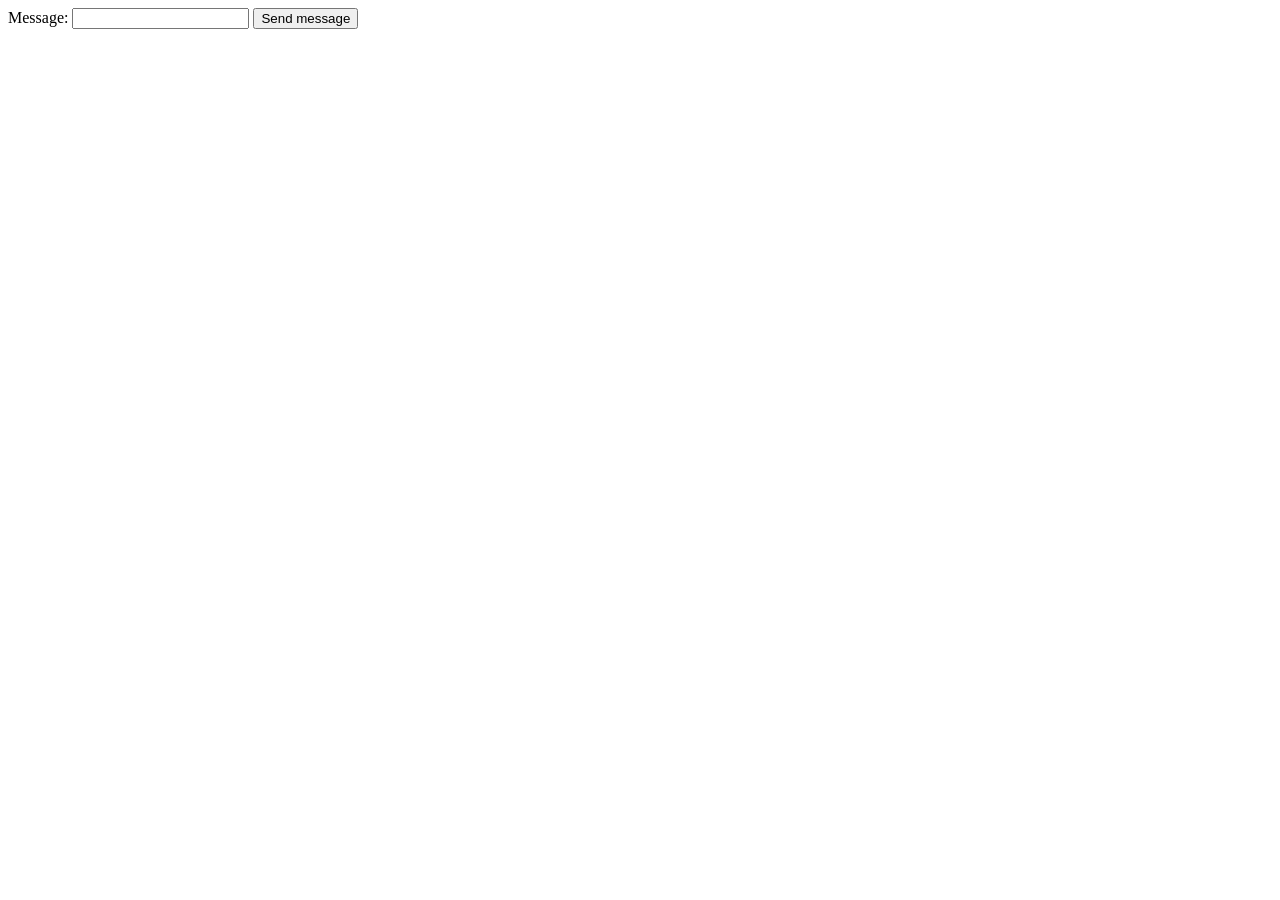
<file: src/main/resources/templates/index.html>
<html xmlns="http://www.w3.org/1999/xhtml"
      xmlns:th="http://www.thymeleaf.org">
<head>
    <script
            src="https://code.jquery.com/jquery-3.3.1.js"
            integrity="sha256-2Kok7MbOyxpgUVvAk/HJ2jigOSYS2auK4Pfzbm7uH60="
            crossorigin="anonymous"></script>
</head>
<body>
<p th:text="${username}"></p>
<label for="txtMessage">
    Message: <input type="text" id="txtMessage"></input>
</label>
<button id="btnSend">Send message</button>

<script>
    $('#btnSend').click(function () {
        let message = $('#txtMessage').val();
        $.ajax({
            type: "POST",
            url: '/api/message',
            data: message,
            success: function (response) {
                console.log(response);
            },
            xhrFields: {
                withCredentials: true
            }
        });
    })
</script>
</body>
</html>
</file>
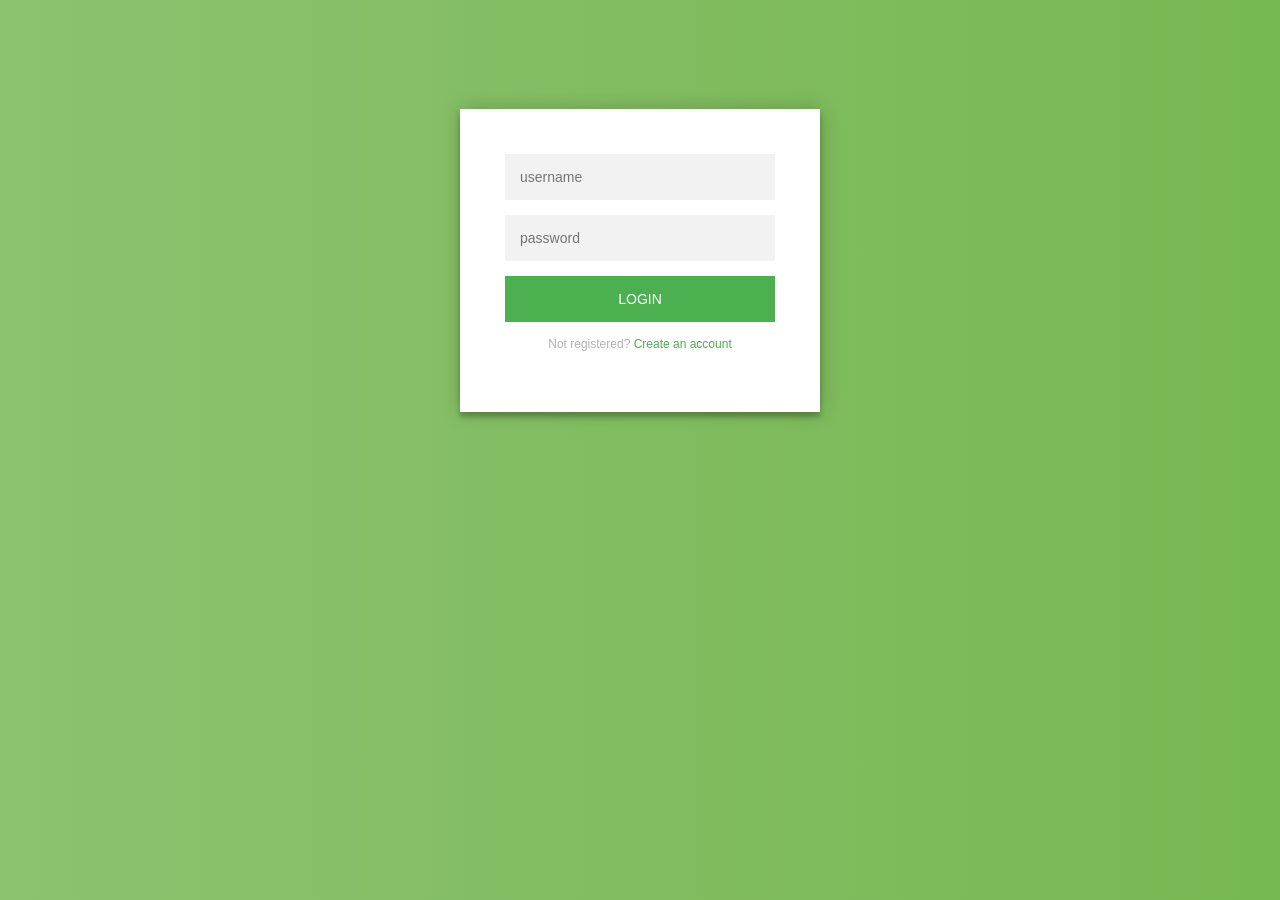
<file: src/main/resources/templates/login.html>
<html xmlns="http://www.w3.org/1999/xhtml"
      xmlns:th="http://www.thymeleaf.org">
<head>
    <link href="../static/css/login.css" th:href="@{/css/login.css}" rel="stylesheet" />
</head>
<body>
<div class="login-page">
    <div class="form">
        <form class="login-form" method="post">
            <input type="text" placeholder="username" name="username"/>
            <input type="password" placeholder="password" name="password"/>
            <button>login</button>
            <p class="message">Not registered? <a th:href="@{/register}">Create an account</a></p>
            <!--<input type="hidden" th:name="${_csrf.parameterName}" th:value="${_csrf.token}" />-->
        </form>
    </div>
</div>
</body>
</html>
</file>
